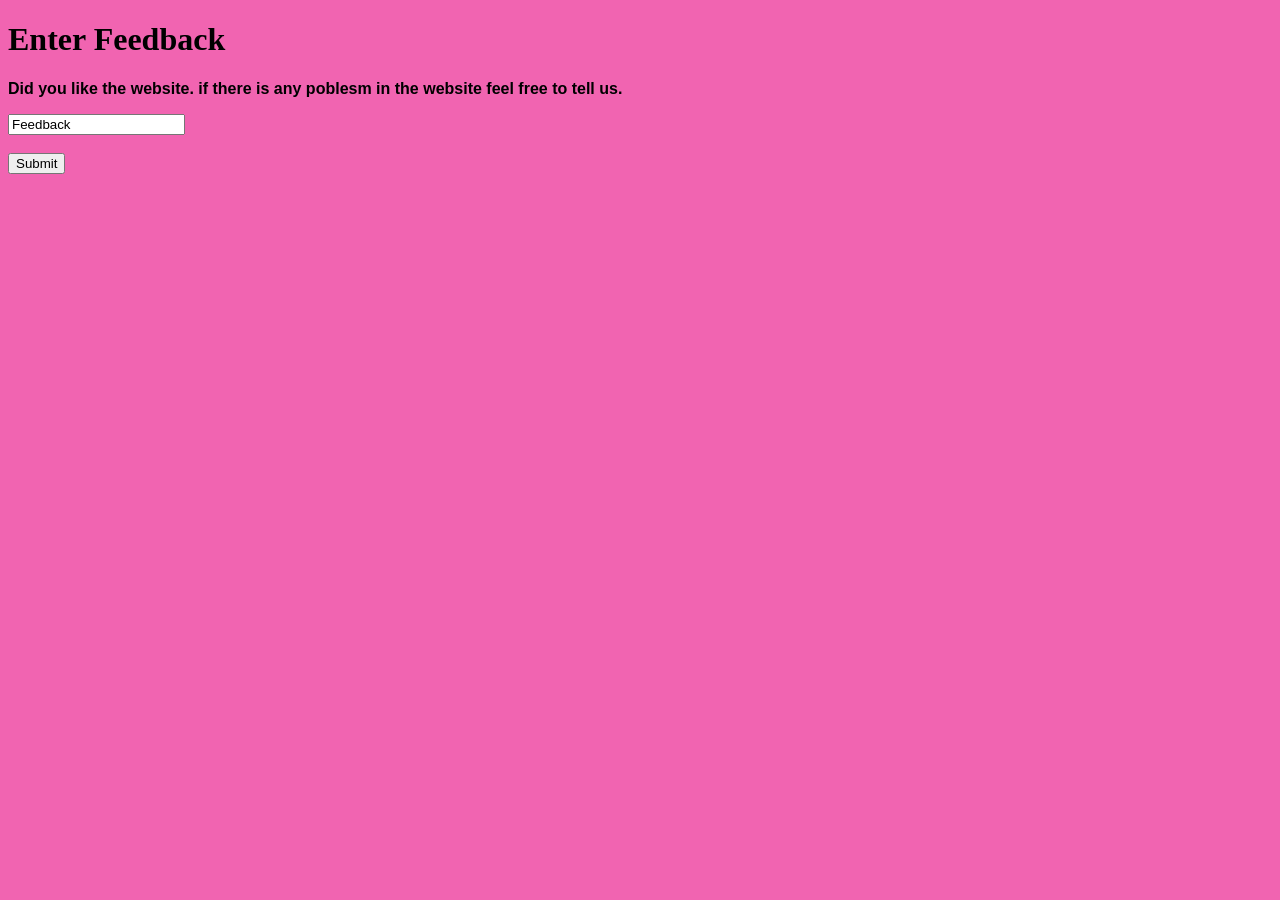
<file: thanks.html>
<!DOCTYPE html>
<html>
    <head>
        <title>Feedback form</title>
        <link rel="stylesheet" href="Style.css"
    </head>
    <body>
        <h1>Enter Feedback</h1>
        <p><b>Did you like the website. if there is any poblesm in the website feel free to tell us.</b></p>
        <input id="Feedback" type="text" value="Feedback"><br>
    
        <br>
    
        <button>Submit</button>
    </body>
</html>
</file>
<file: Style.css>
body{
    background-color: rgb(241, 100, 177);
    font-family: Arial, Helvetica, sans-serif;
}
img{
    border-radius: 50%;
}
.form{
    border: 2px solid;
    text-align: left;
    padding: 5px;
}
h1{
    font-family: 'Times New Roman', Times, serif;
}
</file>
